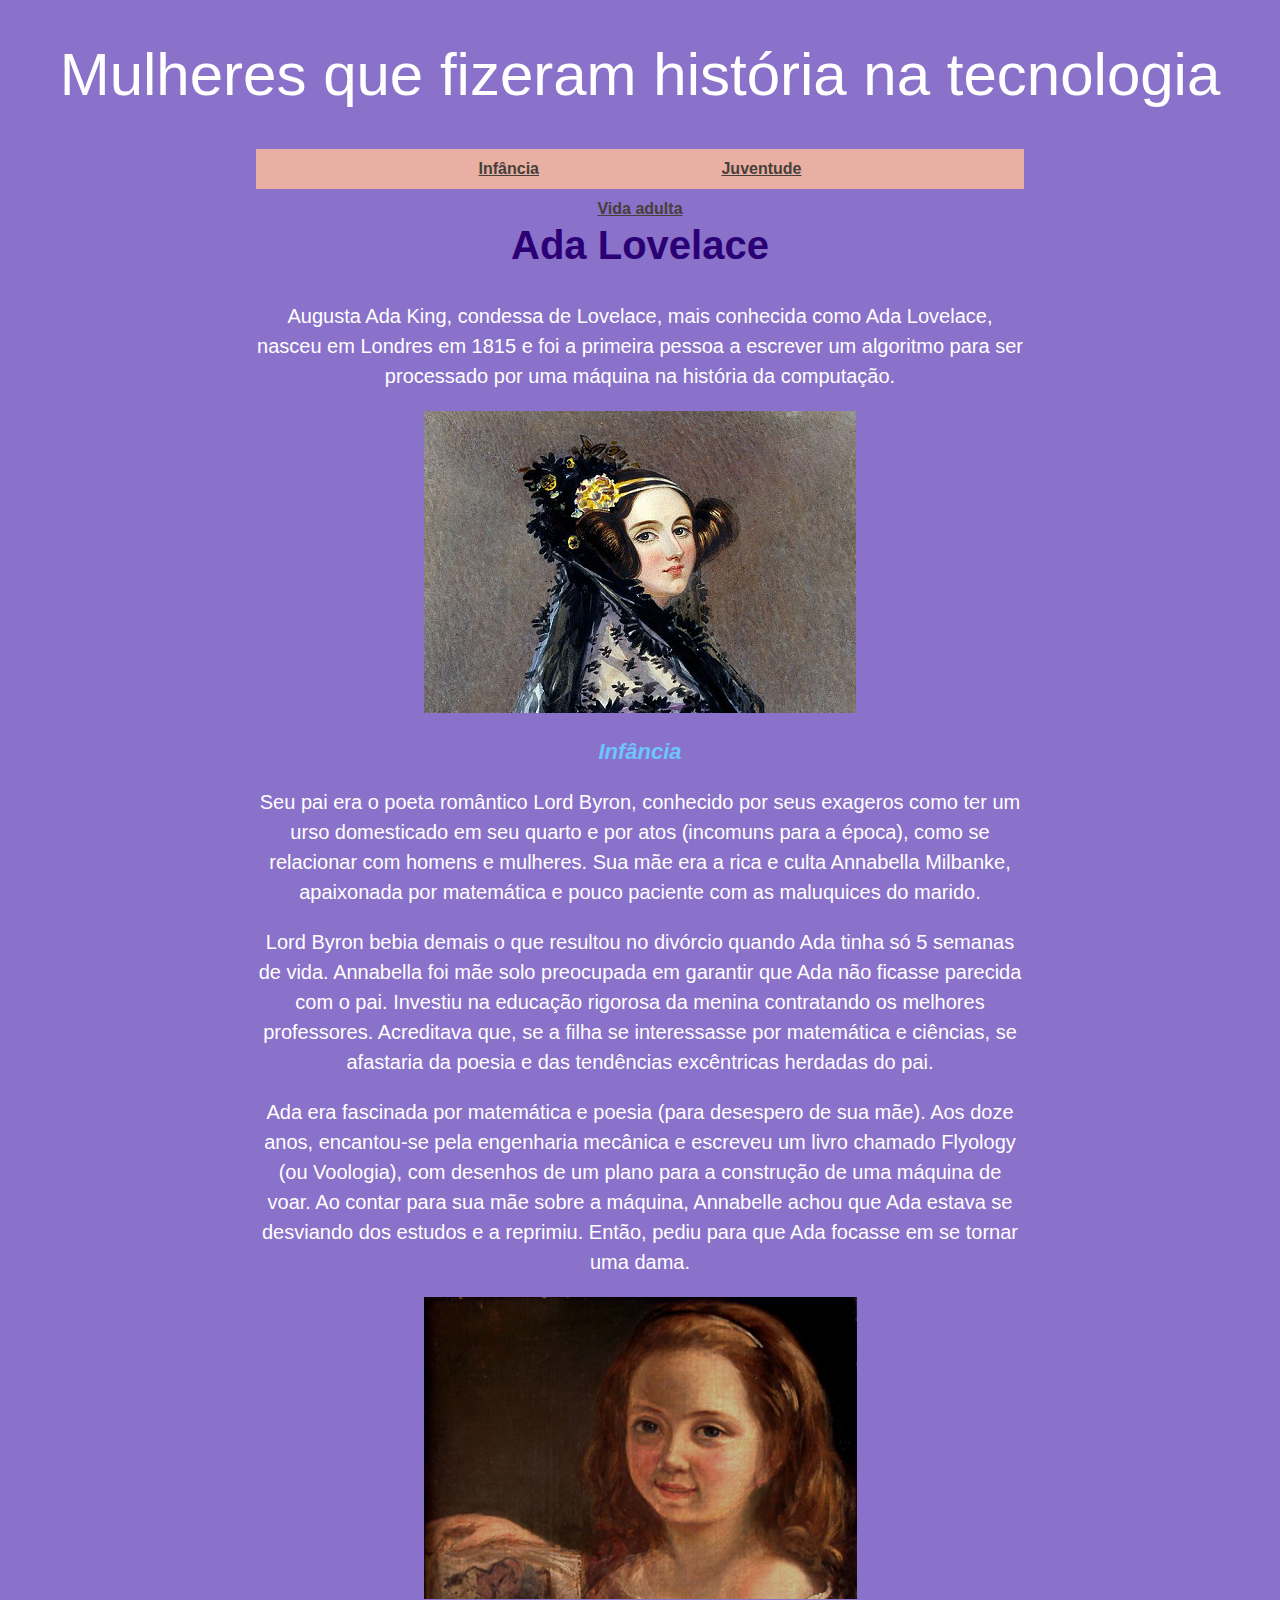
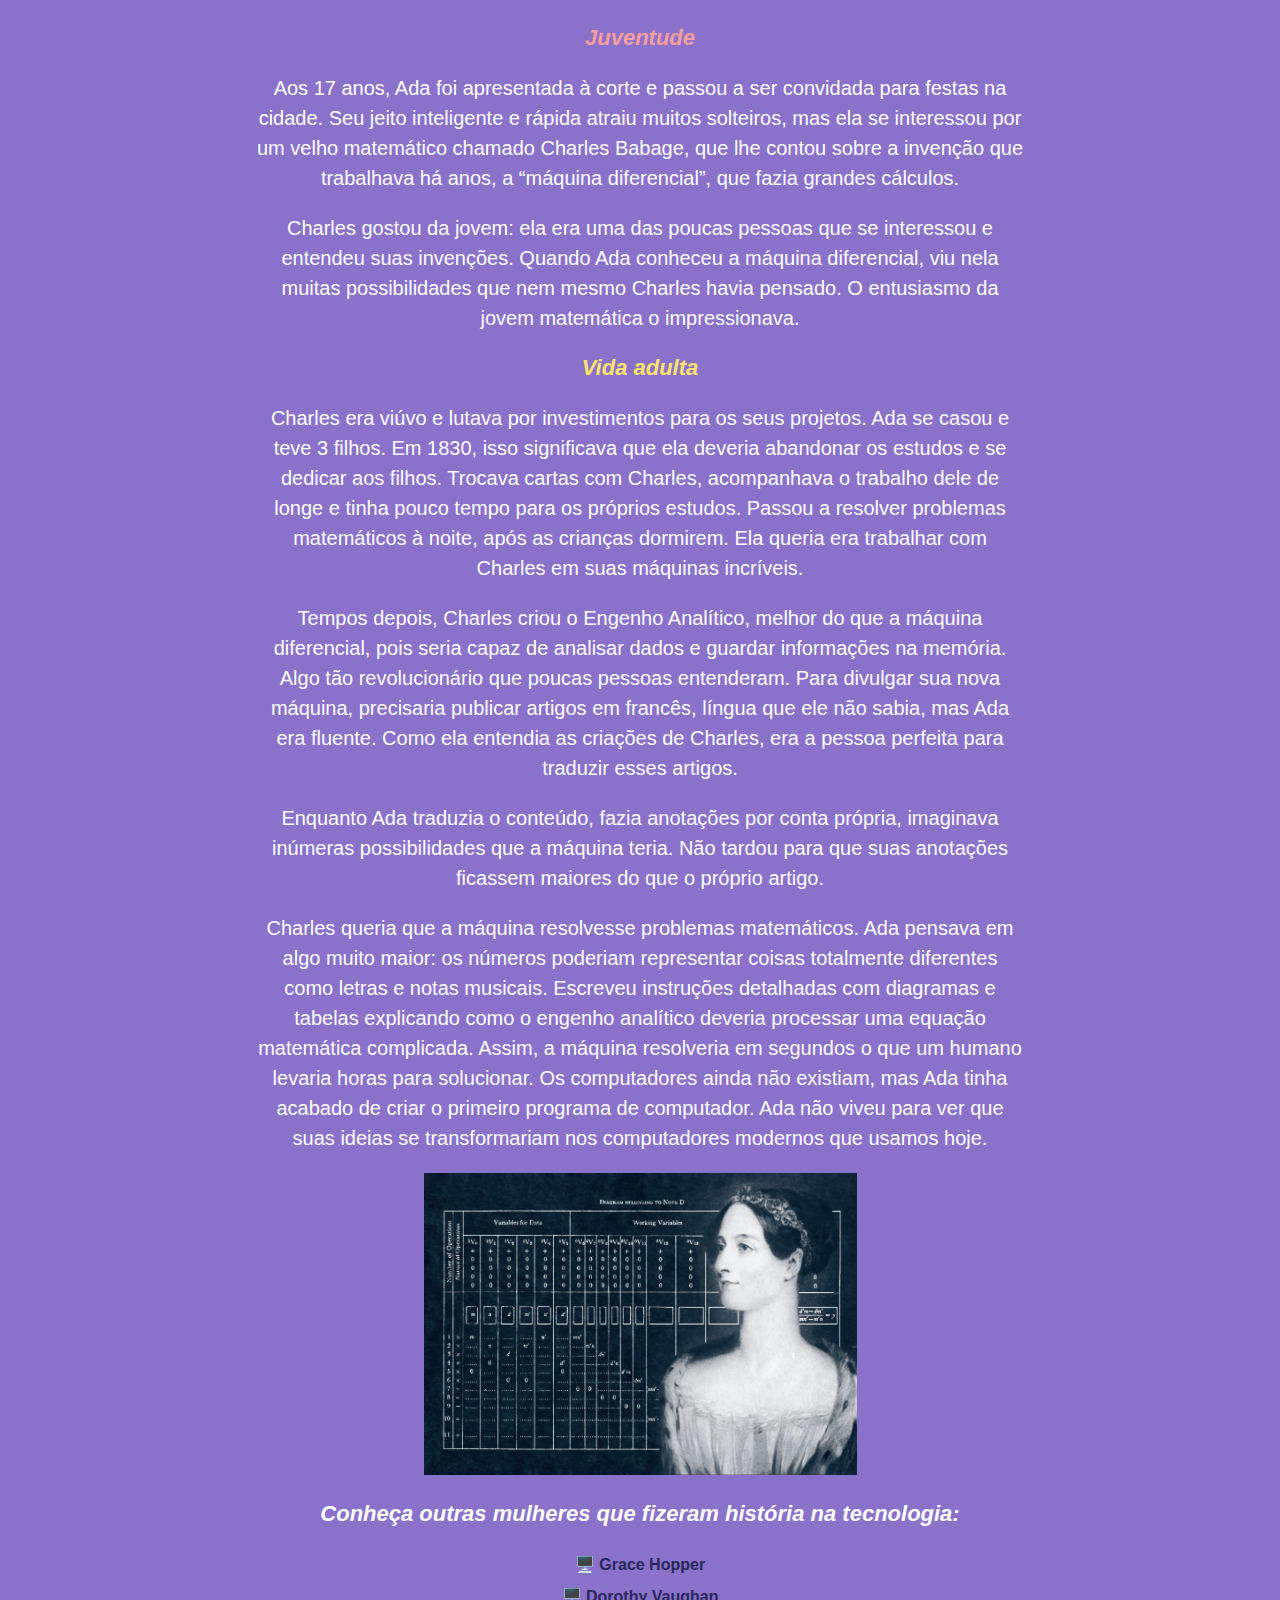
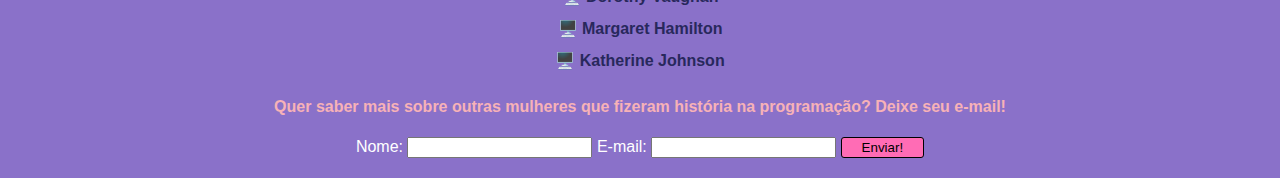
<file: index.html>
<!DOCTYPE HTML>
  <html>
    <head>
      <title>Ada Lovelace | Mulheres que fizeram história na tecnologia</title>
      <link href="adaLovelace/style.css" rel="stylesheet">
    </head>
  
    <body>
        <h1>Mulheres que fizeram história na tecnologia</h1>
        <nav class="principal">
          <ul>
            <li>
              <a href="#infancia">Infância</a>
            </li>
            <li>
              <a href="#juventude">Juventude</a>
            </li>
            <li>
              <a href="#vida-adulta">Vida adulta</a>
            </li>
          </ul>
        </nav>

        <section>
          <h2>Ada Lovelace</h2>

          <p>Augusta Ada King, condessa de Lovelace, mais conhecida como Ada Lovelace, nasceu em Londres em 1815 e foi a primeira pessoa a escrever um algoritmo para ser processado por uma máquina na história da computação.</p>

          <img src="adaLovelace/adaPintura.png" alt="Pintura colorida de Ada Lovelace de perfil.">

          <section id="infancia">
            <h3 class="titulo-azul">Infância</h3>

            <p>Seu pai era o poeta romântico Lord Byron, conhecido por seus exageros como ter um urso domesticado em seu quarto e por atos (incomuns para a época), como se relacionar com homens e mulheres. Sua mãe era a rica e culta Annabella Milbanke, apaixonada por matemática e pouco paciente com as maluquices do marido.</p>

            <p>Lord Byron bebia demais o que resultou no divórcio quando Ada tinha só 5 semanas de vida. Annabella foi mãe solo preocupada em garantir que Ada não ficasse parecida com o pai. Investiu na educação rigorosa da menina contratando os melhores professores. Acreditava que, se a filha se interessasse por matemática e ciências, se afastaria da poesia e das tendências excêntricas herdadas do pai.</p>

            <p>Ada era fascinada por matemática e poesia (para desespero de sua mãe). Aos doze anos, encantou-se pela engenharia mecânica e escreveu um livro chamado Flyology (ou Voologia), com desenhos de um plano para a construção de uma máquina de voar. Ao contar para sua mãe sobre a máquina, Annabelle achou que Ada estava se desviando dos estudos e a reprimiu. Então, pediu para que Ada focasse em se tornar uma dama.</p>

            <img src="adaLovelace/adaCrianca.jpg" alt="Pintura colorida de Ada Lovelace criança segurando um desenho."
            width="433"
            height="302">
          </section>

          <section id="juventude">
            <h3 class="titulo-rosa">Juventude</h3>
            <p>Aos 17 anos, Ada foi apresentada à corte e passou a ser convidada para festas na cidade. Seu jeito inteligente e rápida atraiu muitos solteiros, mas ela se interessou por um velho matemático chamado Charles Babage, que lhe contou sobre a invenção que trabalhava há anos, a “máquina diferencial”, que fazia grandes cálculos.</p>

            <p>Charles gostou da jovem: ela era uma das poucas pessoas que se interessou e entendeu suas invenções. Quando Ada conheceu a máquina diferencial, viu nela muitas possibilidades que nem mesmo Charles havia pensado. O entusiasmo da jovem matemática o impressionava.</p>
          </section>

          <section id="vida-adulta">
            <h3 class="titulo-amarelo">Vida adulta</h3>
            <p>Charles era viúvo e lutava por investimentos para os seus projetos. Ada se casou e teve 3 filhos. Em 1830, isso significava que ela deveria abandonar os estudos e se dedicar aos filhos. Trocava cartas com Charles, acompanhava o trabalho dele de longe e tinha pouco tempo para os próprios estudos. Passou a resolver problemas matemáticos à noite, após as crianças dormirem. Ela queria era trabalhar com Charles em suas máquinas incríveis.</p>

            <p>Tempos depois, Charles criou o Engenho Analítico, melhor do que a máquina diferencial, pois seria capaz de analisar dados e guardar informações na memória. Algo tão revolucionário que poucas pessoas entenderam. Para divulgar sua nova máquina, precisaria publicar artigos em francês, língua que ele não sabia, mas Ada era fluente. Como ela entendia as criações de Charles, era a pessoa perfeita para traduzir esses artigos.</p>

            <p>Enquanto Ada traduzia o conteúdo, fazia anotações por conta própria, imaginava inúmeras possibilidades que a máquina teria. Não tardou para que suas anotações ficassem maiores do que o próprio artigo.</p>

            <p>Charles queria que a máquina resolvesse problemas matemáticos. Ada pensava em algo muito maior: os números poderiam representar coisas totalmente diferentes como letras e notas musicais. Escreveu instruções detalhadas com diagramas e tabelas explicando como o engenho analítico deveria processar uma equação matemática complicada. Assim, a máquina resolveria em segundos o que um humano levaria horas para solucionar. Os computadores ainda não existiam, mas Ada tinha acabado de criar o primeiro programa de computador. Ada não viveu para ver que suas ideias se transformariam nos computadores modernos que usamos hoje.</p>

            <img src="adaLovelace/adaTabela.jpg" alt="Pintura de Ada Lovelace jovem ao lado de uma tabela com algoritmos."
            width="433"
            height="302">
          </section>
        </section>
        <h3>Conheça outras mulheres que fizeram história na tecnologia:</h3>
      
        <nav>
          <ul>
            <li>
              <a href="https://en.wikipedia.org/wiki/Grace_Hopper" target="_blank">🖥️ Grace Hopper</a>
            </li>
            <li>
              <a href="https://en.wikipedia.org/wiki/Dorothy_Vaughan">🖥️ Dorothy Vaughan</a>
            </li>
            <li>
              <a href="https://en.wikipedia.org/wiki/Margaret_Hamilton_(software_engineer)">🖥️ Margaret Hamilton</a>
            </li>
            <li>
              <a href="https://en.wikipedia.org/wiki/Katherine_Johnson">🖥️ Katherine Johnson</a>
            </li>
          </ul>
        </nav>

        <h4>Quer saber mais sobre outras mulheres que fizeram história na programação? Deixe seu e-mail!</h4>
        <form>
          <label for="nome">Nome:</label>
          <input id="nome" type="text">

          <label for="email">E-mail:</label>
          <input id="email" type="email">

          <button id="botaoEnviar">Enviar!</button>
        </form>

        <script type="text/javascript" src="adaLovelace/siteada.js"></script>

    </body>
  </html>
</file>
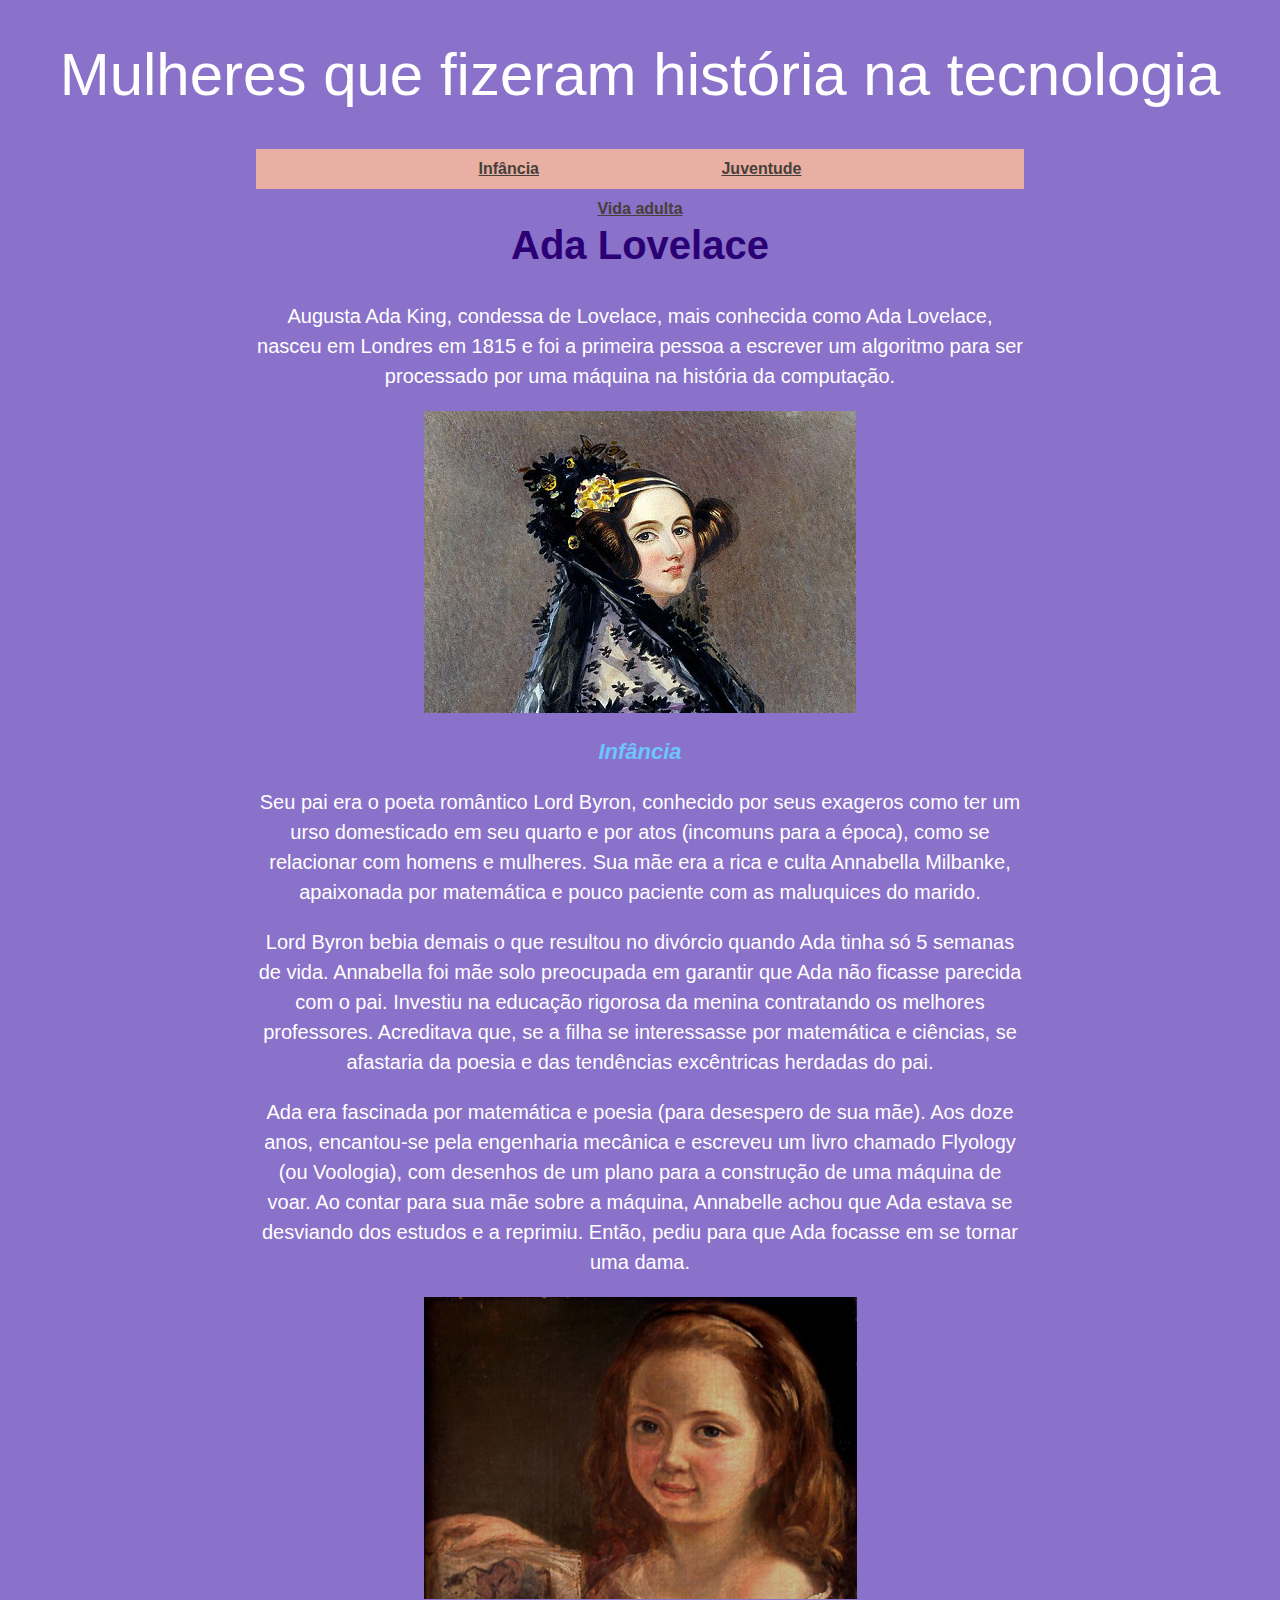
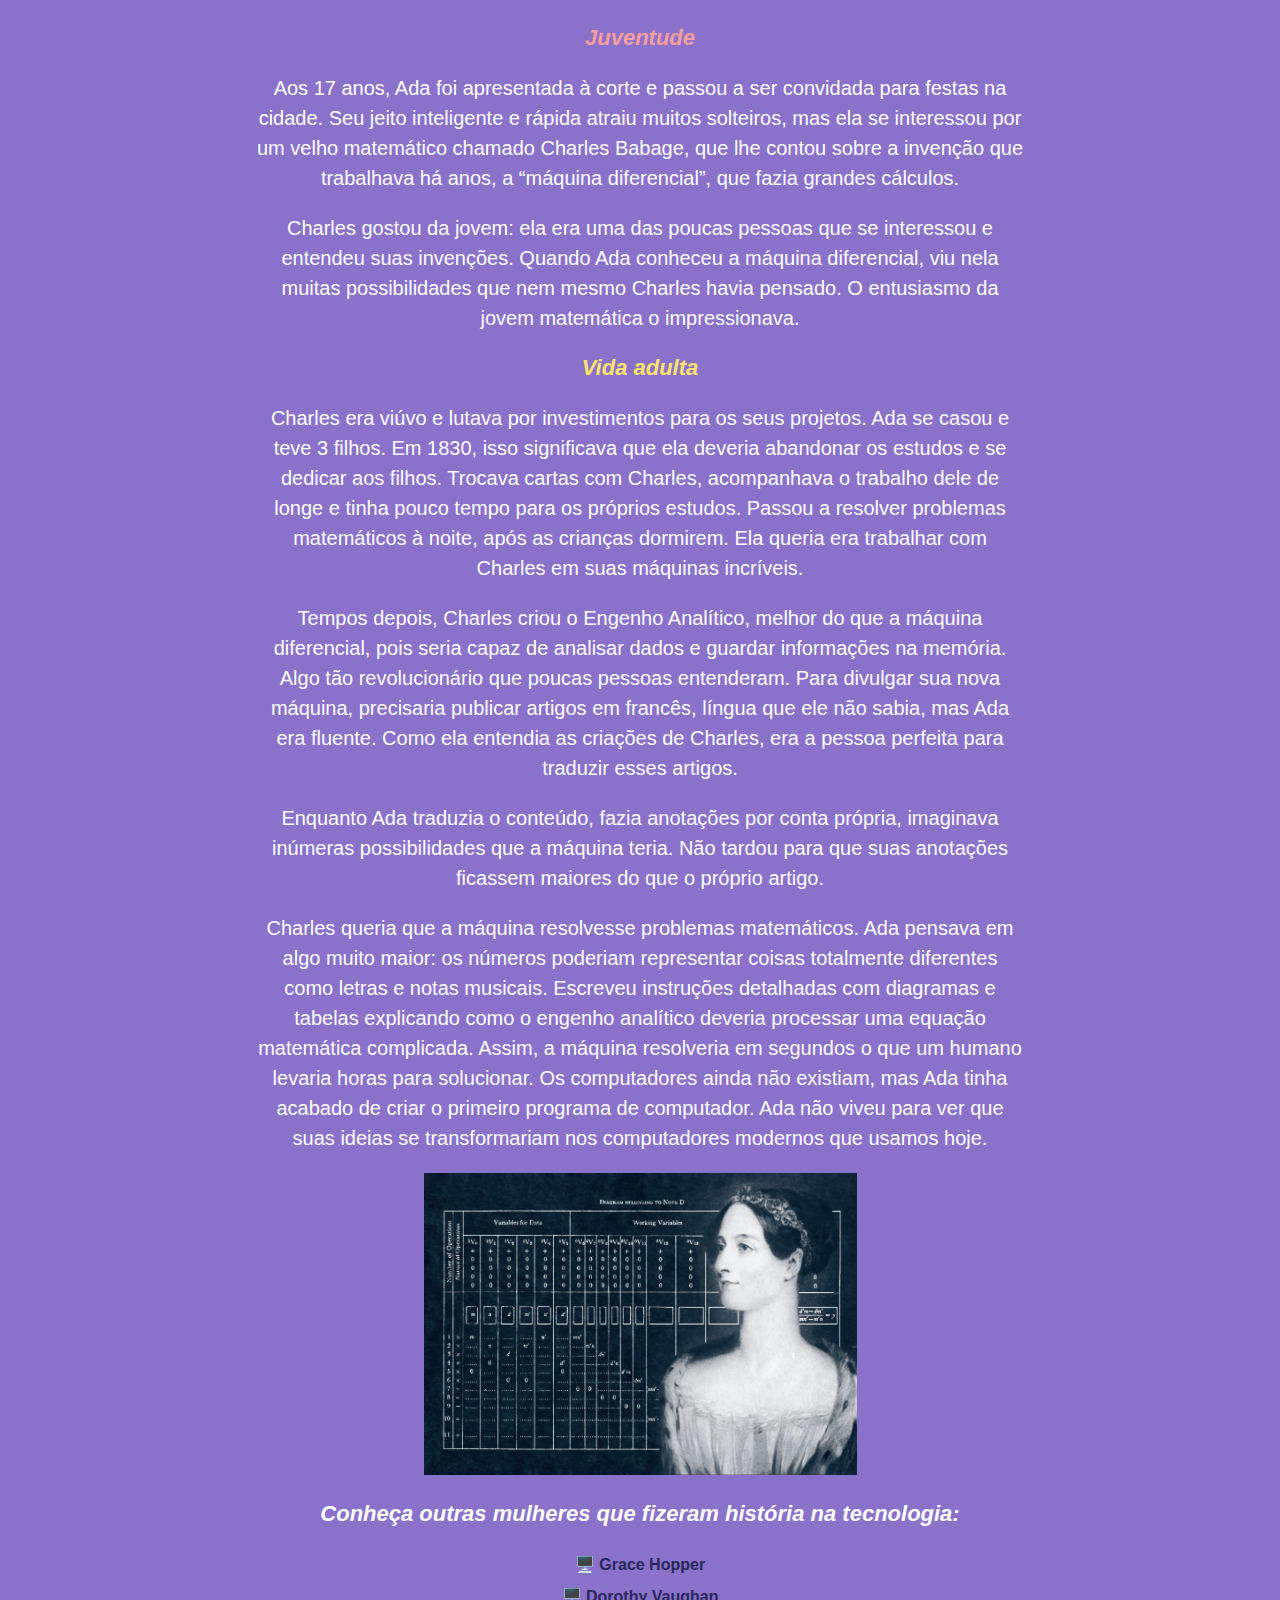
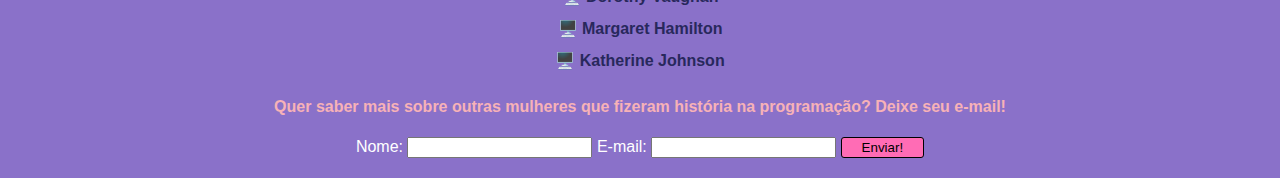
<file: adaLovelace/siteada.html>
<!DOCTYPE HTML>
  <html>
    <head>
      <title>Ada Lovelace | Mulheres que fizeram história na tecnologia</title>
      <link href="style.css" rel="stylesheet">
    </head>
  
    <body>
        <h1>Mulheres que fizeram história na tecnologia</h1>
        <nav class="principal">
          <ul>
            <li>
              <a href="#infancia">Infância</a>
            </li>
            <li>
              <a href="#juventude">Juventude</a>
            </li>
            <li>
              <a href="#vida-adulta">Vida adulta</a>
            </li>
          </ul>
        </nav>

        <section>
          <h2>Ada Lovelace</h2>

          <p>Augusta Ada King, condessa de Lovelace, mais conhecida como Ada Lovelace, nasceu em Londres em 1815 e foi a primeira pessoa a escrever um algoritmo para ser processado por uma máquina na história da computação.</p>

          <img src="adaPintura.png" alt="Pintura colorida de Ada Lovelace de perfil.">

          <section id="infancia">
            <h3 class="titulo-azul">Infância</h3>

            <p>Seu pai era o poeta romântico Lord Byron, conhecido por seus exageros como ter um urso domesticado em seu quarto e por atos (incomuns para a época), como se relacionar com homens e mulheres. Sua mãe era a rica e culta Annabella Milbanke, apaixonada por matemática e pouco paciente com as maluquices do marido.</p>

            <p>Lord Byron bebia demais o que resultou no divórcio quando Ada tinha só 5 semanas de vida. Annabella foi mãe solo preocupada em garantir que Ada não ficasse parecida com o pai. Investiu na educação rigorosa da menina contratando os melhores professores. Acreditava que, se a filha se interessasse por matemática e ciências, se afastaria da poesia e das tendências excêntricas herdadas do pai.</p>

            <p>Ada era fascinada por matemática e poesia (para desespero de sua mãe). Aos doze anos, encantou-se pela engenharia mecânica e escreveu um livro chamado Flyology (ou Voologia), com desenhos de um plano para a construção de uma máquina de voar. Ao contar para sua mãe sobre a máquina, Annabelle achou que Ada estava se desviando dos estudos e a reprimiu. Então, pediu para que Ada focasse em se tornar uma dama.</p>

            <img src="adaCrianca.jpg" alt="Pintura colorida de Ada Lovelace criança segurando um desenho."
            width="433"
            height="302">
          </section>

          <section id="juventude">
            <h3 class="titulo-rosa">Juventude</h3>
            <p>Aos 17 anos, Ada foi apresentada à corte e passou a ser convidada para festas na cidade. Seu jeito inteligente e rápida atraiu muitos solteiros, mas ela se interessou por um velho matemático chamado Charles Babage, que lhe contou sobre a invenção que trabalhava há anos, a “máquina diferencial”, que fazia grandes cálculos.</p>

            <p>Charles gostou da jovem: ela era uma das poucas pessoas que se interessou e entendeu suas invenções. Quando Ada conheceu a máquina diferencial, viu nela muitas possibilidades que nem mesmo Charles havia pensado. O entusiasmo da jovem matemática o impressionava.</p>
          </section>

          <section id="vida-adulta">
            <h3 class="titulo-amarelo">Vida adulta</h3>
            <p>Charles era viúvo e lutava por investimentos para os seus projetos. Ada se casou e teve 3 filhos. Em 1830, isso significava que ela deveria abandonar os estudos e se dedicar aos filhos. Trocava cartas com Charles, acompanhava o trabalho dele de longe e tinha pouco tempo para os próprios estudos. Passou a resolver problemas matemáticos à noite, após as crianças dormirem. Ela queria era trabalhar com Charles em suas máquinas incríveis.</p>

            <p>Tempos depois, Charles criou o Engenho Analítico, melhor do que a máquina diferencial, pois seria capaz de analisar dados e guardar informações na memória. Algo tão revolucionário que poucas pessoas entenderam. Para divulgar sua nova máquina, precisaria publicar artigos em francês, língua que ele não sabia, mas Ada era fluente. Como ela entendia as criações de Charles, era a pessoa perfeita para traduzir esses artigos.</p>

            <p>Enquanto Ada traduzia o conteúdo, fazia anotações por conta própria, imaginava inúmeras possibilidades que a máquina teria. Não tardou para que suas anotações ficassem maiores do que o próprio artigo.</p>

            <p>Charles queria que a máquina resolvesse problemas matemáticos. Ada pensava em algo muito maior: os números poderiam representar coisas totalmente diferentes como letras e notas musicais. Escreveu instruções detalhadas com diagramas e tabelas explicando como o engenho analítico deveria processar uma equação matemática complicada. Assim, a máquina resolveria em segundos o que um humano levaria horas para solucionar. Os computadores ainda não existiam, mas Ada tinha acabado de criar o primeiro programa de computador. Ada não viveu para ver que suas ideias se transformariam nos computadores modernos que usamos hoje.</p>

            <img src="adaTabela.jpg" alt="Pintura de Ada Lovelace jovem ao lado de uma tabela com algoritmos."
            width="433"
            height="302">
          </section>
        </section>
        <h3>Conheça outras mulheres que fizeram história na tecnologia:</h3>
      
        <nav>
          <ul>
            <li>
              <a href="https://en.wikipedia.org/wiki/Grace_Hopper" target="_blank">🖥️ Grace Hopper</a>
            </li>
            <li>
              <a href="https://en.wikipedia.org/wiki/Dorothy_Vaughan">🖥️ Dorothy Vaughan</a>
            </li>
            <li>
              <a href="https://en.wikipedia.org/wiki/Margaret_Hamilton_(software_engineer)">🖥️ Margaret Hamilton</a>
            </li>
            <li>
              <a href="https://en.wikipedia.org/wiki/Katherine_Johnson">🖥️ Katherine Johnson</a>
            </li>
          </ul>
        </nav>

        <h4>Quer saber mais sobre outras mulheres que fizeram história na programação? Deixe seu e-mail!</h4>
        <form>
          <label for="nome">Nome:</label>
          <input id="nome" type="text">

          <label for="email">E-mail:</label>
          <input id="email" type="email">

          <button id="botaoEnviar">Enviar!</button>
        </form>

        <script type="text/javascript" src="siteada.js"></script>

    </body>
  </html>
</file>
<file: adaLovelace/style.css>
body {
    text-align: center;
    font-family: 'Open Sans', sans-serif;
    background-color: #8a71c9;
    color: #ffffff;
    margin: 0;
}

h2 {
    color: #2a0074;
}

.titulo-azul {
    color: #6dc5ff;
}

.titulo-rosa {
    color: #FF9E9E;
}

.titulo-amarelo {
    color: #ffe36d;
}

section {
    width: 60%;
    margin: 0 auto;
}

section section {
    width: 100%;
}

h1 {
    font-size: 60px;
    font-weight: 300;
}

h2 {
    font-size: 40px;
}
  
h3 {
    font-size:22px;
    font-style: italic;
}

p {
    font-size: 20px;
    line-height: 1.5;
}

ul {
    list-style-type: none;
    line-height: 2;
    padding-left: 0;
}

a {
    text-decoration: none;
    color: #28285c;
    font-weight: 700;
}

.principal {
    background: #E9AFA3;
    height: 40px;
    max-width: 60%;
    margin: 0 auto;
}

.principal a {
    color: #463F3A;
    text-decoration-line: underline;
    font-weight: bold;
}

.principal li {
    display: inline-block;
    line-height: 2.5;
    margin: 0 89px;
}

button {
    background: #FF6CB5;
    border: 1px solid;
    padding: 2px 20px;
    border-radius: 3px;
}

h4 {
    color:#F7B2B7;
}

form {
    padding-bottom: 20px;
}
</file>
